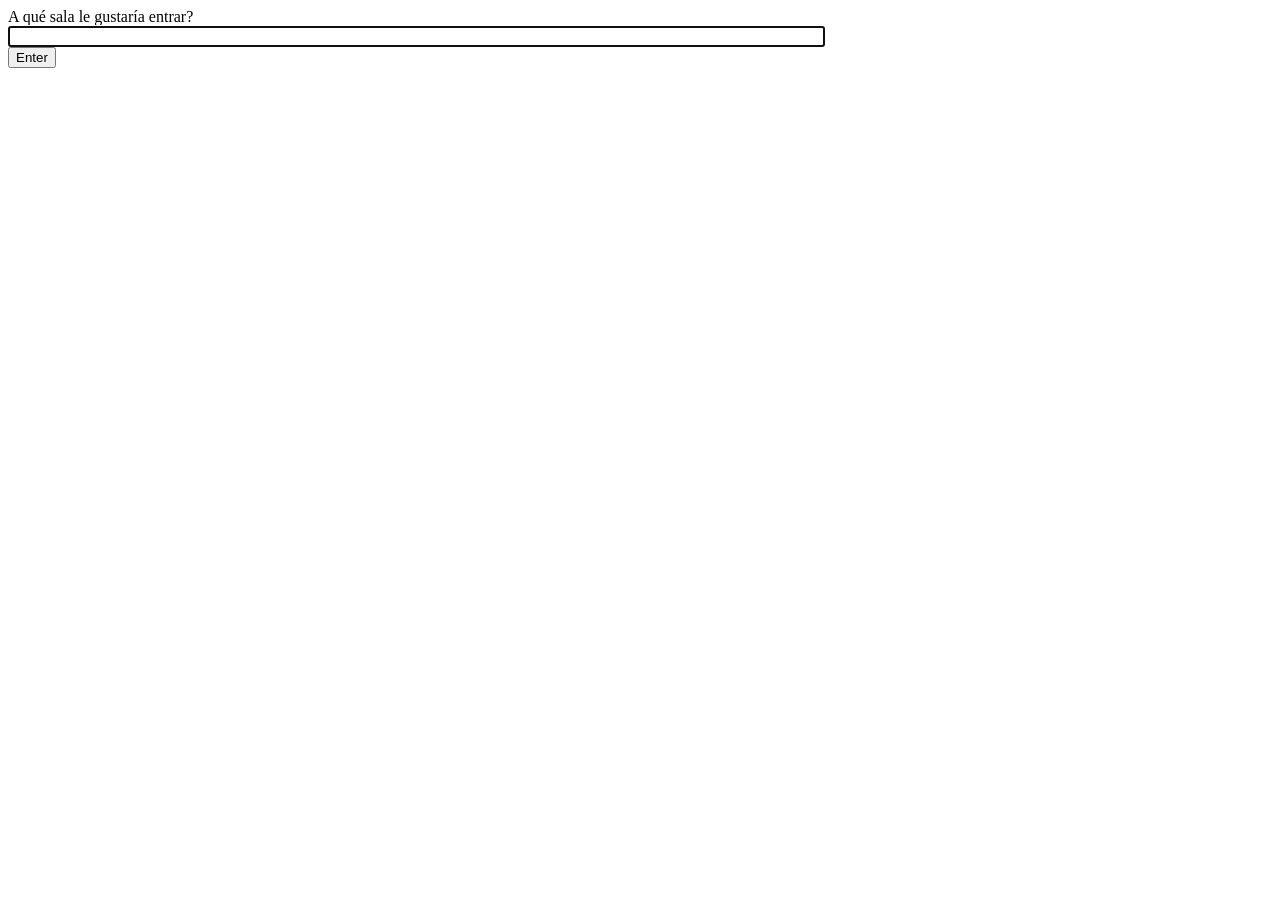
<file: geosmart_club_chat/templates/chat/index.html>
<!-- chat/templates/chat/index.html -->
<!DOCTYPE html>
<html>
<head>
    <meta charset="utf-8"/>
    <title>Geosmart Chat Rooms</title>
</head>
<body>
    A qué sala le gustaría entrar?<br>
    <input id="room-name-input" type="text" size="100"><br>
    <input id="room-name-submit" type="button" value="Enter">

    <script>
        document.querySelector('#room-name-input').focus();
        document.querySelector('#room-name-input').onkeyup = function(e) {
            if (e.keyCode === 13) {  // enter, return
                document.querySelector('#room-name-submit').click();
            }
        };

        document.querySelector('#room-name-submit').onclick = function(e) {
            var roomName = document.querySelector('#room-name-input').value;
            window.location.pathname = '/chat/room/' + roomName + '/';
        };
    </script>
</body>
</html>
</file>
